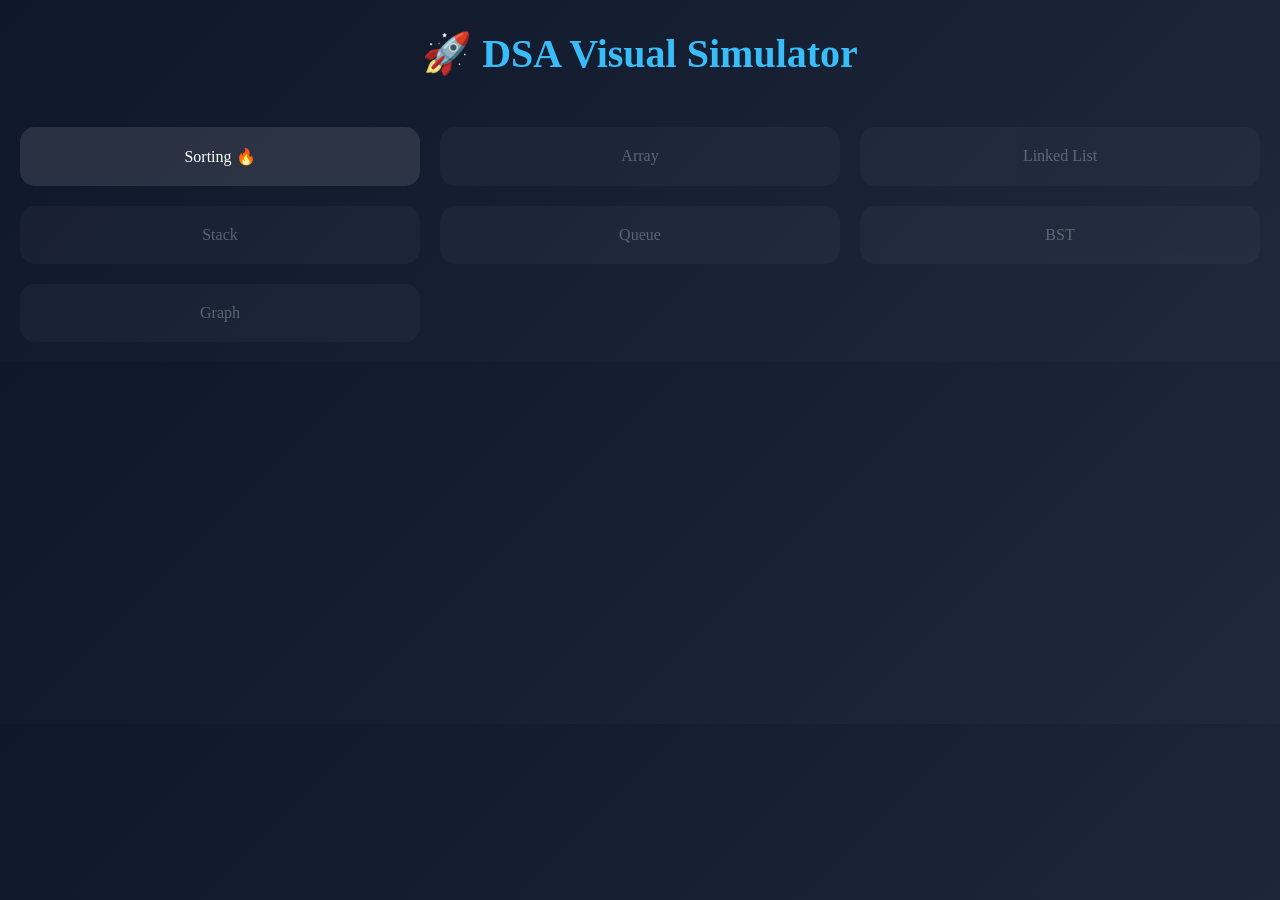
<file: index.html>
<!DOCTYPE html>
<html>
<head>
  <title>DSA Simulator</title>
  <link rel="stylesheet" href="style.css">
</head>
<body>

<h1 class="title">🚀 DSA Visual Simulator</h1>

<div class="grid">

  <a href="pages/q12_sorting.html" class="card">Sorting 🔥</a>

  <div class="card disabled">Array</div>
  <div class="card disabled">Linked List</div>
  <div class="card disabled">Stack</div>
  <div class="card disabled">Queue</div>
  <div class="card disabled">BST</div>
  <div class="card disabled">Graph</div>

</div>

</body>
</html>
</file>
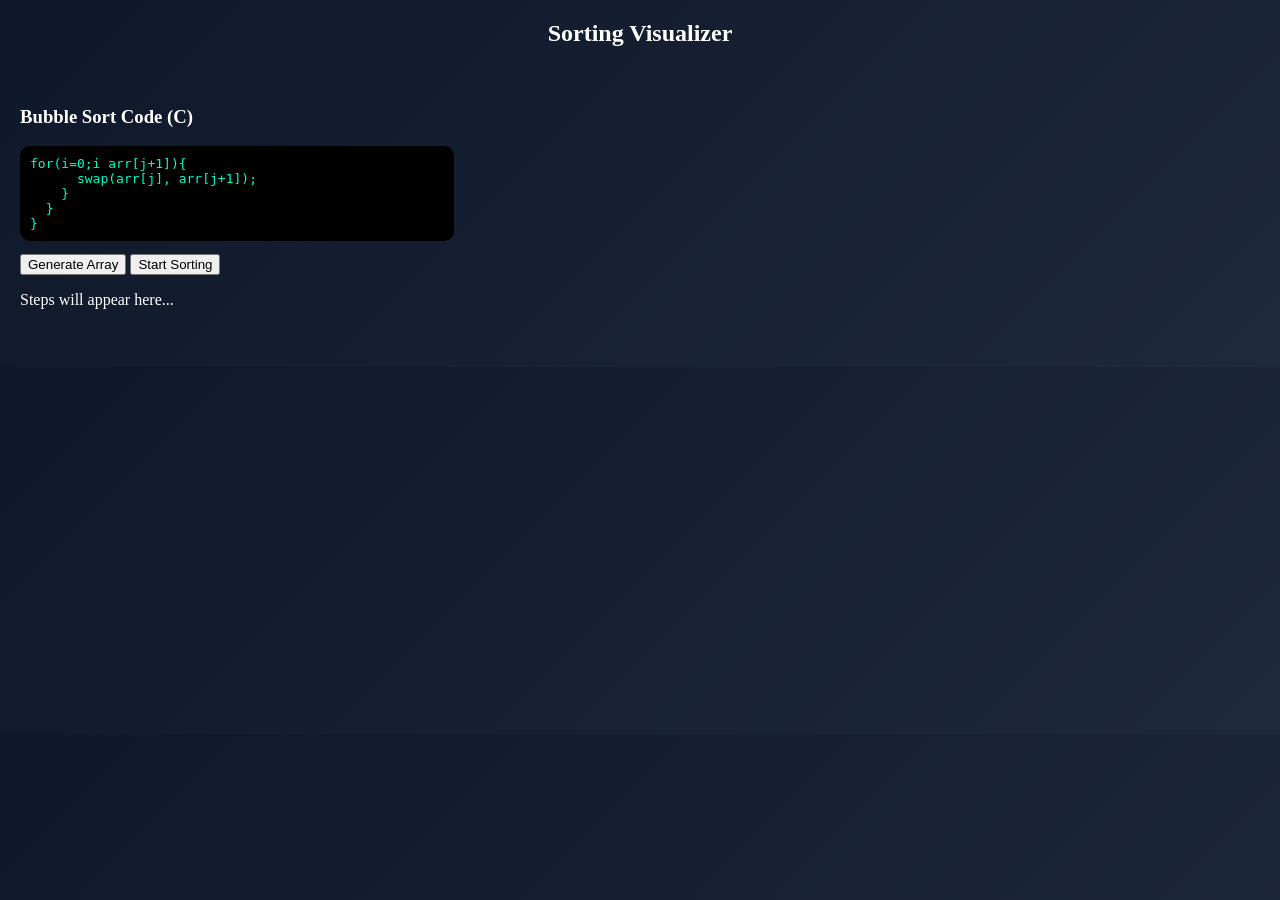
<file: pages/q12_sorting.html>
<!DOCTYPE html>
<html>
<head>
<link rel="stylesheet" href="../style.css">
</head>
<body>

<h2>Sorting Visualizer</h2>

<div class="main">

  <!-- LEFT SIDE (CODE + STEPS) -->
  <div class="left">

    <h3>Bubble Sort Code (C)</h3>

<pre>
for(i=0;i<n-1;i++){
  for(j=0;j<n-i-1;j++){
    if(arr[j] > arr[j+1]){
      swap(arr[j], arr[j+1]);
    }
  }
}
</pre>

    <button onclick="generate()">Generate Array</button>
    <button onclick="startSort()">Start Sorting</button>

    <p id="log">Steps will appear here...</p>

  </div>

  <!-- RIGHT SIDE (ANIMATION) -->
  <div class="right">
    <div id="bars"></div>
  </div>

</div>

<script src="../js/q12.js"></script>

</body>
</html>
</file>
<file: style.css>
body {
  margin: 0;
  font-family: 'Segoe UI';
  background: linear-gradient(135deg, #0f172a, #1e293b);
  color: white;
  text-align: center;
}

.title {
  margin: 30px;
  font-size: 40px;
  color: #38bdf8;
}

.grid {
  display: grid;
  grid-template-columns: repeat(3, 1fr);
  gap: 20px;
  padding: 20px;
}

.card {
  padding: 20px;
  background: rgba(255,255,255,0.1);
  border-radius: 15px;
  text-decoration: none;
  color: white;
  transition: 0.3s;
  cursor: pointer;
}

.card:hover {
  transform: scale(1.1);
  background: #38bdf8;
  color: black;
}

.disabled {
  opacity: 0.3;
  pointer-events: none;
}
.main {
  display: flex;
}

.left {
  width: 30%;
}

.right {
  width: 70%;
  display: flex;
  align-items: flex-end;
  height: 300px;
}

.bar {
  width: 20px;
  margin: 2px;
  background: cyan;
}
.left {
  width: 35%;
  padding: 20px;
  text-align: left;
}

.right {
  width: 65%;
  display: flex;
  align-items: flex-end;
  height: 300px;
}

pre {
  background: black;
  padding: 10px;
  border-radius: 10px;
  color: #00ffcc;
}
</file>
